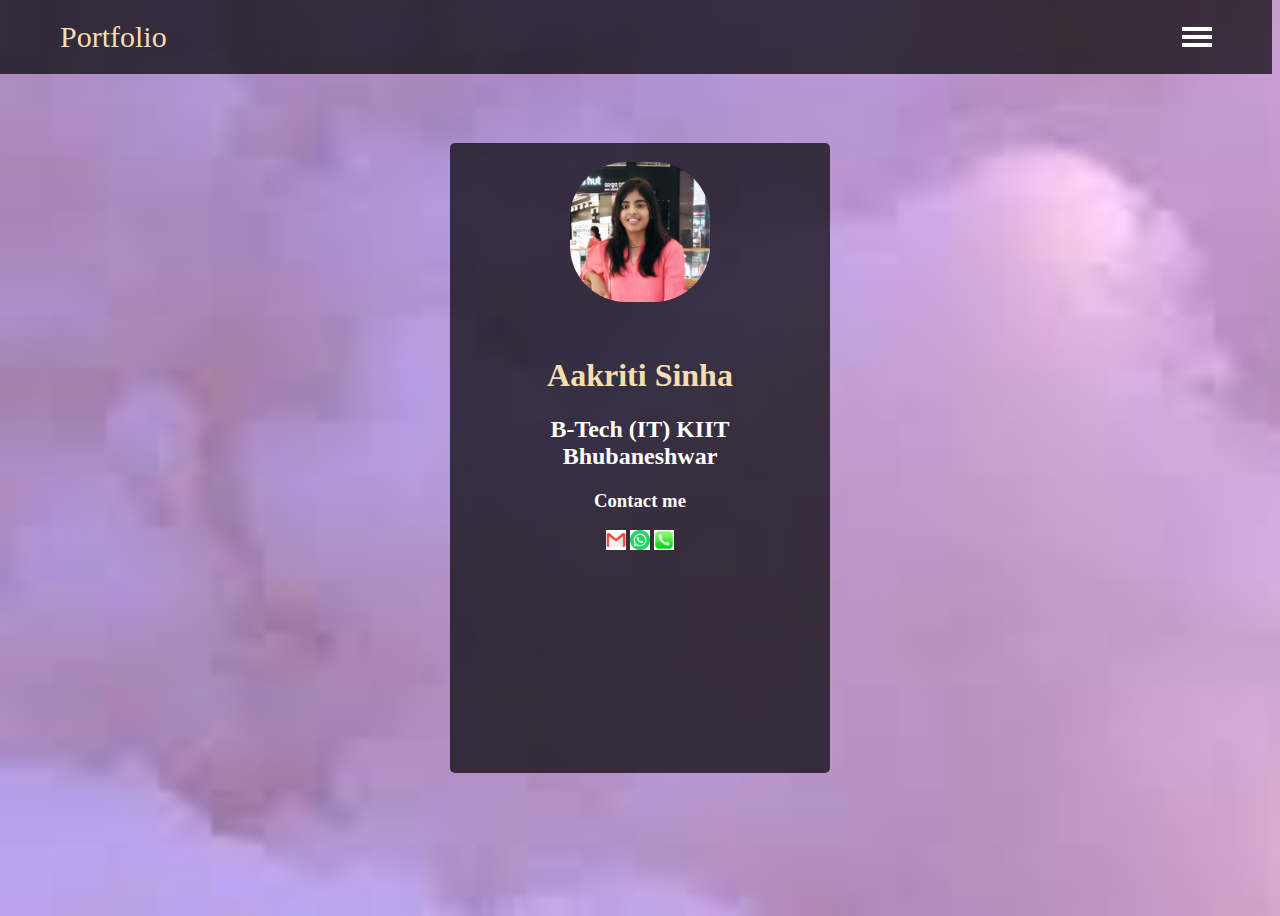
<file: index.html>
<!DOCTYPE html>
<html lang="en">
<head>
<meta charset="utf-8">
<meta name="viewport" content="width=device-width",initial-scale=1.0">
<title>Home</title>
<link rel="stylesheet" type="text/css" href="stylesheet.css">
</head>
<body>
<div class="center">
<div class="avatar">
<img src="snap3.jpg"alt="face">
</div>
<div class="content">
<h1> Aakriti Sinha</h1>
<h2>B-Tech (IT) KIIT Bhubaneshwar</h2>
<h3>Contact me</h3>
<div class="social">
<a href="1906151@gmail.com"><img src="mail.jpg" width="20px"></a>
<a href="9117599760"><img src="wp.jpg" width="20px"></a>
<a href="9117599760"><img src="cl.jpg" width="20px"></a>

</div>

</div>
</div>
<header class="header"><!--header-start-->
    <div class="logo">
      Portfolio
    </div>
    <a href="#" class="nav_ico">
      <label for="menu_trigger">
      </label>
      <span></span>
      <span></span>
      <span></span>
    </a>
    
</header><!--header-end-->
<input type="radio" id="menu_trigger" name="menu_close">
<nav class="side_nav">
      <span class="close_icon">+
        <input type="radio" name="menu_close">
      </span>
      <ul>
        <li><a href="index.html">Home</a></li>
        <li><a href="About.html">About</a></li>
        
        <li><a href="hobbies.html">Hobbies</a></li>
        <li><a href="Feedback.html">Feedback</a></li>
      </ul>
    </nav>


</body>
</html>
</file>
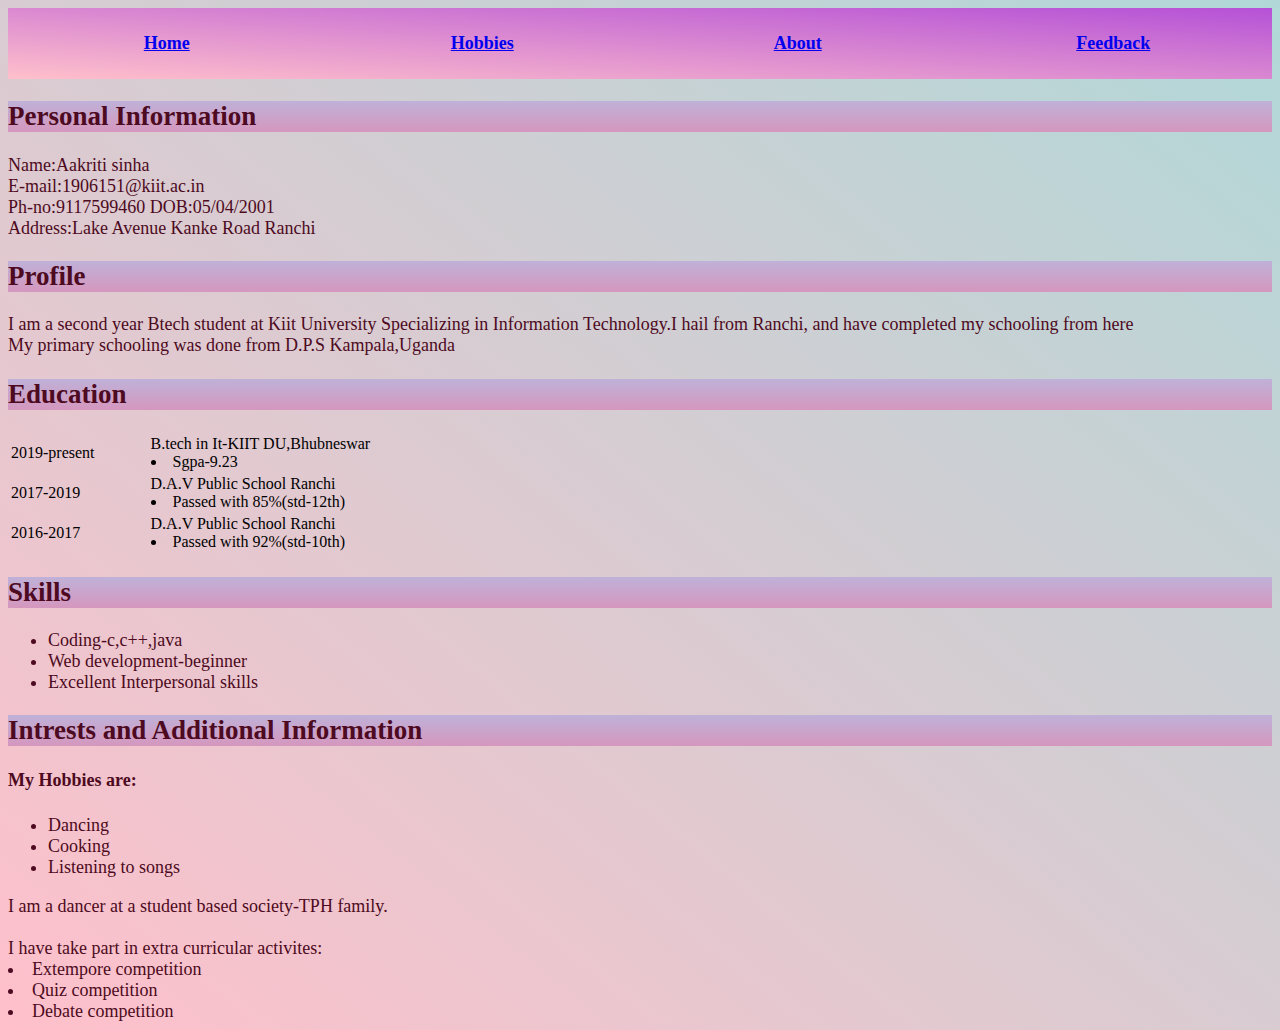
<file: About.html>
<html>
<head>
</head>
<body style="background:linear-gradient(to top right, pink,#B1D8D8 );">
<table border="0"width="100%" color="#D9DCAA " height="8%" style="background:linear-gradient(to top right, pink,#B551D7 );">
<tr>
<th width="20%"><font color="#640E0E" size="4"><a href="index.html">Home</font></a></th>
<th width="20%"><font color="#640E0E" size="4"><a href="hobbies.html">Hobbies</font></a></th>
<th width="20%"><font color="#640E0E" size="4"><a href="about.html">About</font></a></th>
<th width="20%"><font color="#640E0E" size="4"><a href="Feedback.html">Feedback</font></a></th>
</tr>
</table>
<font color="#4D0A21 " size=4 family="Brush Script MT">
<h2 style="background:linear-gradient(#BFB1D8 ,#D597BE );">Personal Information</h2>
<p>
Name:Aakriti sinha<br>
E-mail:1906151@kiit.ac.in<br>
Ph-no:9117599460
DOB:05/04/2001<br>
Address:Lake Avenue Kanke Road Ranchi<br>
                                                                                                         
</p>
<h2 style="background:linear-gradient(#BFB1D8 ,#D597BE );">Profile</h2>

<p allign="justify">
I am a second year Btech student at Kiit University Specializing in Information Technology.I hail from Ranchi,
and have completed my schooling from here<br>
My primary schooling was done from D.P.S Kampala,Uganda
</p>
<h2 style="background:linear-gradient(#BFB1D8 ,#D597BE );">Education</h2>
<table width="500" border="0" colspacing="8">
<tr>
<td>2019-present</td>
<td>B.tech in It-KIIT DU,Bhubneswar
<li>Sgpa-9.23</td>
</tr>
<tr>
<td>2017-2019</td>
<td>D.A.V Public School Ranchi
<li>Passed with 85%(std-12th)</td>
</tr>
<tr>
<td>2016-2017</td>
<td>D.A.V Public School Ranchi
<li>Passed with 92%(std-10th)</td>
</tr>
</table>
<h2 style="background:linear-gradient(#BFB1D8 ,#D597BE ) ;">Skills</h2>
<ul>
<li>Coding-c,c++,java
<li>Web development-beginner</li>
<li>Excellent Interpersonal skills</li>
</ul>
<h2 style="background:linear-gradient(#BFB1D8 ,#D597BE );">Intrests and Additional Information<h2>
<h4>My Hobbies are:</h4>
<ul>
<li>Dancing
<li>Cooking
<li>Listening to songs

</ul>
I am a dancer at a student based society-TPH family.<br><br>
I have take part in extra curricular activites:
<li>Extempore competition</li>
<li>Quiz competition</li>
<li>Debate competition</li>

</ul>
</body>
</html>
</file>
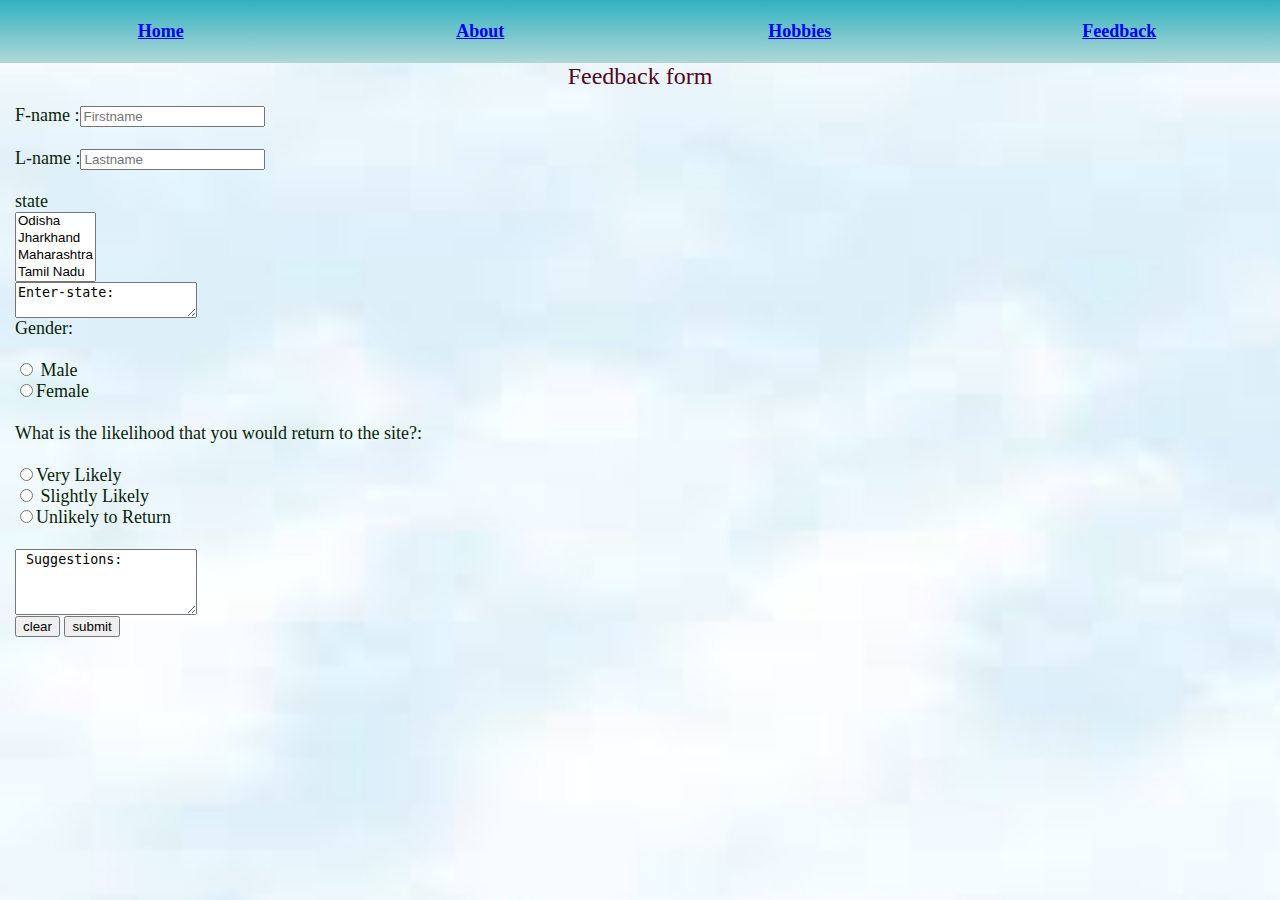
<file: feedback.html>
<html>
<head>
</head>
<body>
<table border="0"width="100%"  height="7%" style="background:linear-gradient(#30B1BF ,#B1D8D8 );">
<tr>
<th width="20%"><font color="#640E0E" size="4"><a href="index.html">Home</font></a></th>
<th width="20%"><font color="#640E0E" size="4"><a href="about.html">About</font></a></th>
<th width="20%"><font color="#640E0E" size="4"><a href="hobbies.html">Hobbies</font></a></th>
<th width="20%"><font color="#640E0E" size="4"><a href="Feedback.html">Feedback</font></a></th>
</tr>
</table>
<style>
body
{
padding:0px;
margin:0px;
color:#4D0A21 ;
background-image:url(cloud4.jpg);
background-size:cover;
background-repeat:no-repeat;
background-position: bottom;
}
#frm
{
color:#081F09;
display:table;
padding:15px;
}
</style>
<center><font size="5">Feedback form</center></font>
<form id="frm"><font size="4" color="#081F09 ">
F-name :<input placeholder="Firstname" type="text "name="First name"><br><br>
L-name :<input placeholder="Lastname" type="text "name="Last name"><br><br>
state<br>
<select name="state" id="state" multiple="true">
<option>Odisha</option>
<option>Jharkhand</option>
<option>Maharashtra</option>
<option>Tamil Nadu</option>
<option>west Bengal</option>
<option>Other</option><br>
</select>
<br><textarea name="cmt" id="cmt" rows="2" cols="20">Enter-state:</textarea></br>

Gender: <br><br>
<input type="radio" name="Gender" value="Male"> Male<br>
<input type="radio" name="Gender"value="Female">Female<br><br>
What is the likelihood that you would return to the site?:<br><br>
<input type="radio" name="Likelihood" value="very Likely">Very Likely<br>
<input type="radio" name="Likelihood"value="Slightly Likely"> Slightly Likely<br>
<input type="radio" name="Likelihood"value="Unlikely to Return">Unlikely to Return<br><br>
<textarea name="cmt" id="cmt" rows="4" cols="20"> Suggestions: </textarea><br>
<input type="Reset" value="clear">
<input type="Submit" value="submit">
</font>
</form>
</body>
</html>
</file>
<file: stylesheet.css>
{margin:0;
padding:0;
}
body,
html{
color:white;
font-family:lacto;
display:flex;
justify-content:center;
align-items:center;
min-height:100vh;
}
body{
background-image:url(cloud2.jpg);
background-size:cover;
background-repeat:no-repeat;
background-position: bottom;
}
.center .avatar img{
border-radius:40%;
width:140px;
height:140px;
margin-top:5%;
object-fit:cover;
object-postion :0 -8px;
}
.center{
width:95%;
background-color: rgba(0,0,0,0.7);
height: 70vh;
text-align: center;
border-radius:5px;
}
.content{
padding:30px;
}
h1{
color:wheat;
}

.header{
  background: rgba(0, 0, 0, 0.7);
  position: absolute;
  left: 0;
  top: 0;
  width: 90%;
  padding: 20px 60px;
  color: wheat;
  z-index: 900;
  display: flex;
  align-items: center;
  justify-content: space-between;
}

.logo {
  font-size: 30px;
  font-weight: 500;
}
.nav_ico {
  display: inline-block;
  position: relative;
}
.nav_ico label{
  position: absolute;
  left: 0;
  top:0;
  width: 80%;
  height: 80%;
  z-index: 1;
  cursor: pointer;
}
.nav_ico span{
  display: block;
  height: 4px;
  width: 30px;
  background: #fff;
  margin: 4px 0
}

.nav-overlay {
  position: fixed;
  left: 0;
  top: 0;
  height: 80%;
  width: 80%;
  z-index: 998;
  background: transparent;
  transition: all 0.3s ease-in-out;
  pointer-events: none;
}
.nav-overlay.active {
  background: wheat;
  pointer-events: auto;
}


#menu_trigger{
  position: fixed;
  opacity: 0;
  pointer-events: none;
  width: 0;
  height: 0;
  padding: 0;
  margin: 0;
}
.close_icon{
  color:wheat;
  font-size: 60px;
  position: relative;
  position: absolute;
  left: 20px;
  top: 20px;
  line-height: 0.7;
  transform: rotate(45deg);
}
.close_icon input{
  position: absolute;
  left: 0;
  top: 0;
  width: 80%;
  height: 80%;
  opacity: 0;
  margin: 0;
  cursor: pointer;
}
.side_nav{
  position: fixed;
  right: 0;
  top: 0;
  width: 260px;
  height: 100vh;
  background: rgba(0, 0, 0, 0.7);
  z-index: 1001;
  padding-top: 100px;
  transition: all 0.3s ease-in-out;
  transform: translateX(100%);
}
#menu_trigger:checked + .side_nav{
  transform: translateX(0%);
}
.side_nav ul{
  padding: 0;
  margin: 0;
  list-style: none;
}
.side_nav ul li{
  margin: 0;
}
.side_nav ul li a{
  display: block;
  color: wheat;
  font-size: 20px;
  text-decoration: none;
  padding: 12px 20px;
  border-bottom: 1px solid;
  transition: all 0.3s ease-in-out;
}
.side_nav ul li a:hover{
  background: #53048f;
  color: #fff;
}
</file>
